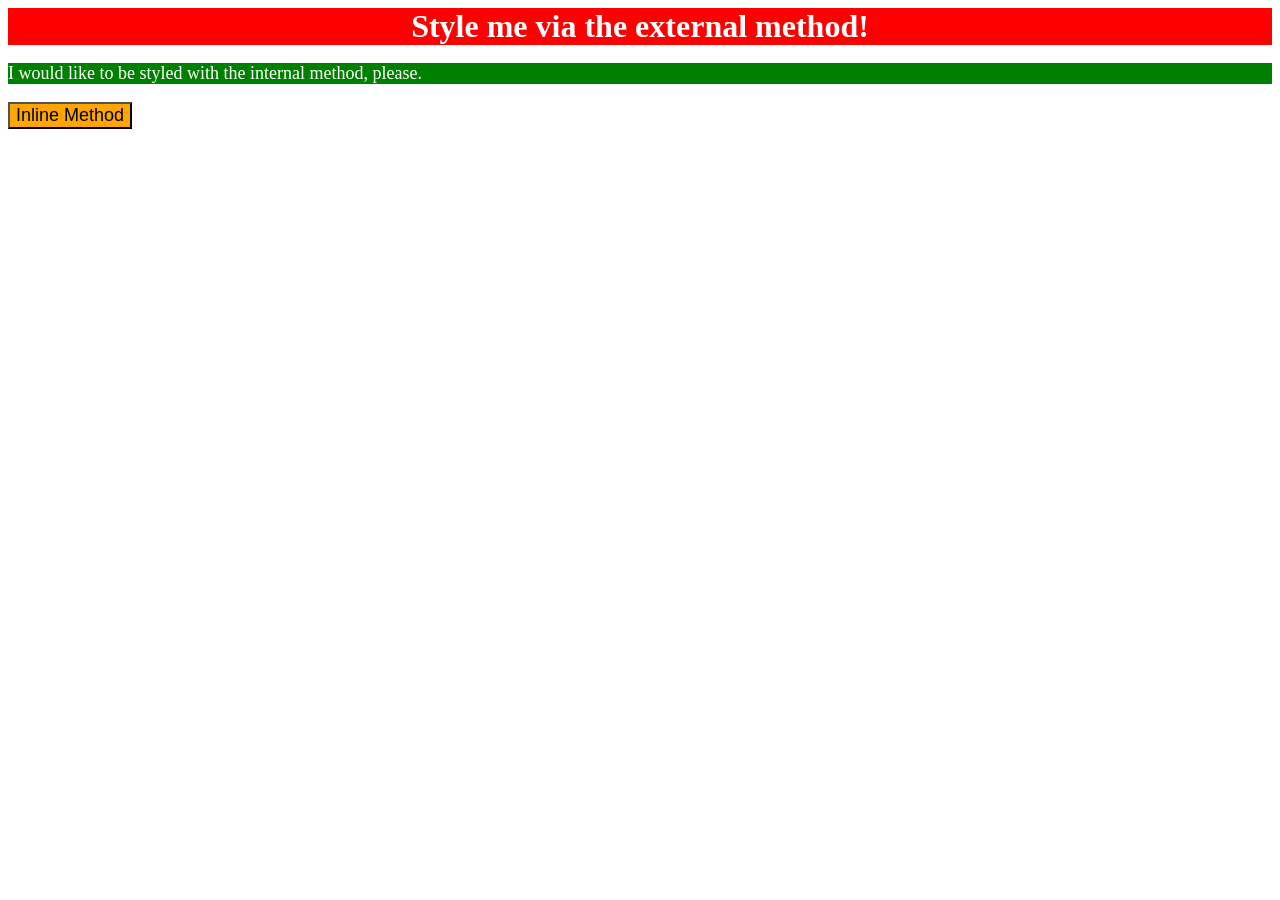
<file: foundations/intro-to-css/01-css-methods/index.html>
<DOCTYPE html>
<html lang="en">
  <head>
    <meta charset="UTF-8">
    <meta http-equiv="X-UA-Compatible" content="IE=edge">
    <meta name="viewport" content="width=device-width, initial-scale=1.0">
    <link rel="stylesheet" href="styles.css">
    <title>Methods for Adding CSS</title>
	<style>
	    p{
		    background-color: green;
		    color:white;
		    font-size: 18px;
	    }
	</style>
  </head>
  <body>
    <div>Style me via the external method!</div>
    <p>I would like to be styled with the internal method, please.</p>
    <button style="background-color: orange; font-size:18px;">Inline Method</button>
  </body>
</html>
</file>
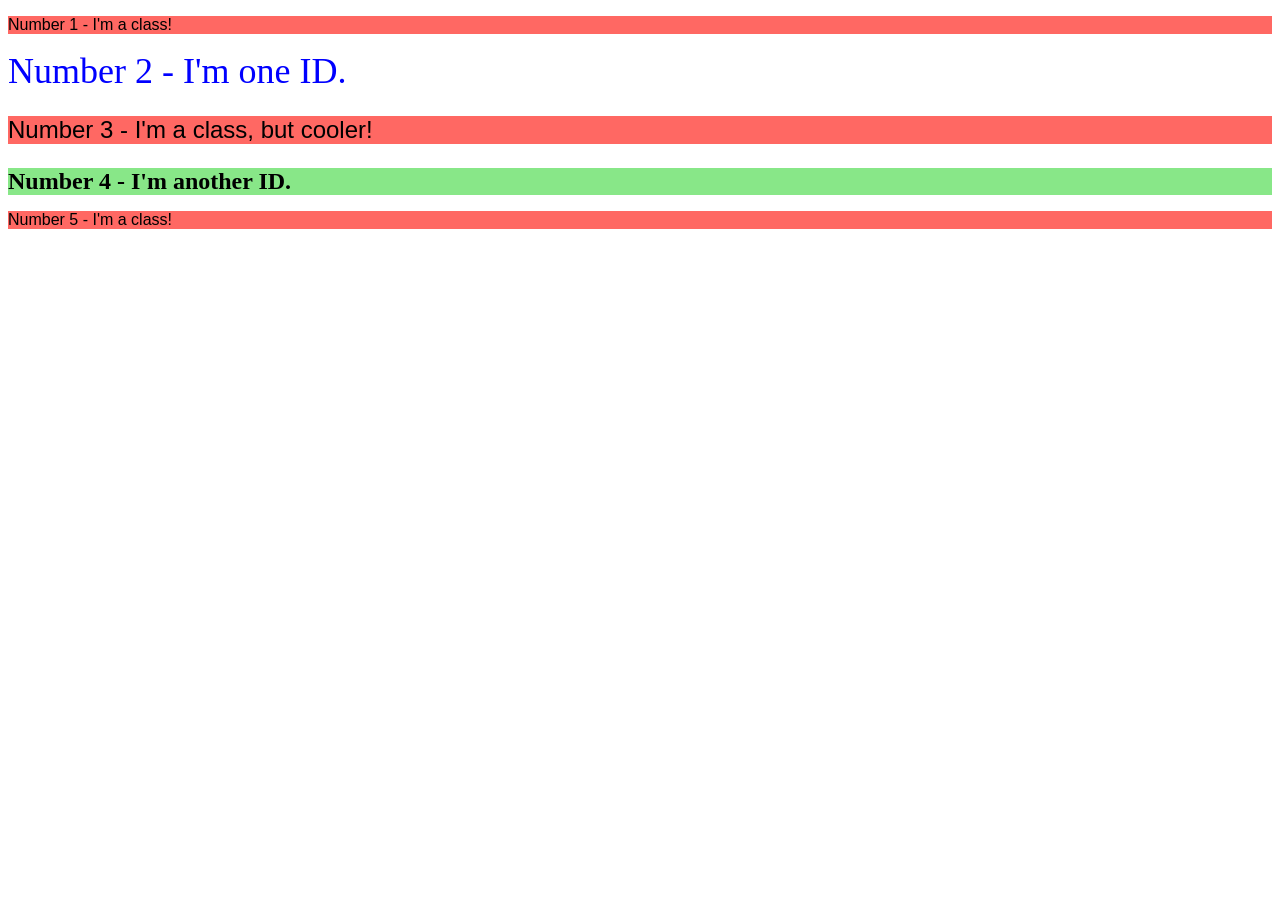
<file: foundations/intro-to-css/02-class-id-selectors/index.html>
<!DOCTYPE html>
<html lang="en">
  <head>
    <meta charset="UTF-8">
    <meta http-equiv="X-UA-Compatible" content="IE=edge">
    <meta name="viewport" content="width=device-width, initial-scale=1.0">
    <title>Class and ID Selectors</title>
    <link rel="stylesheet" href="style.css">
  </head>
  <body>
    <p class="odd">Number 1 - I'm a class!</p>
    <div id="second">Number 2 - I'm one ID.</div>
    <p class="odd third">Number 3 - I'm a class, but cooler!</p>
    <div id="fourth">Number 4 - I'm another ID.</div>
    <p class="odd">Number 5 - I'm a class!</p>
  </body>
</html>
</file>
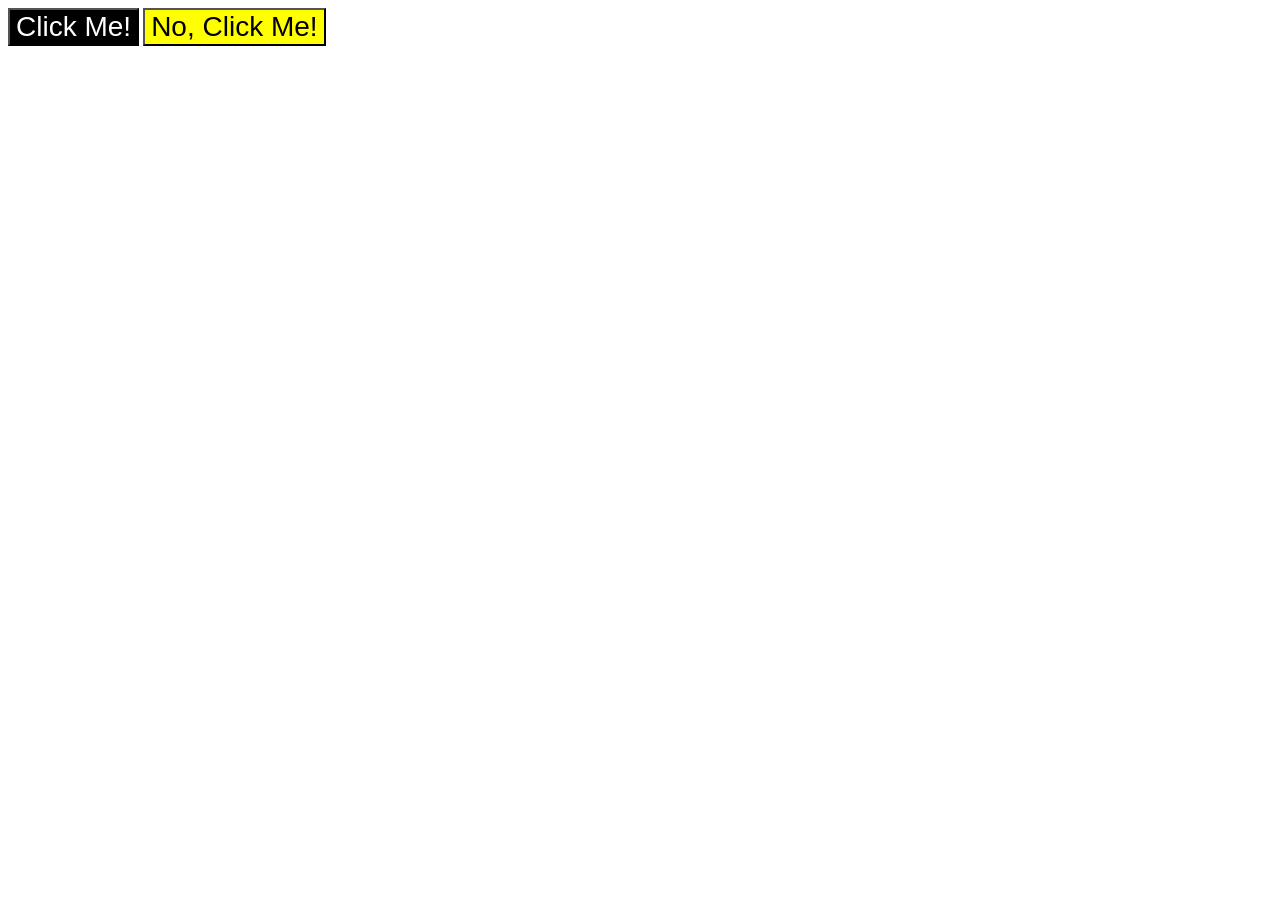
<file: foundations/intro-to-css/03-grouping-selectors/index.html>
<!DOCTYPE html>
<html lang="en">
  <head>
    <meta charset="UTF-8">
    <meta http-equiv="X-UA-Compatible" content="IE=edge">
    <meta name="viewport" content="width=device-width, initial-scale=1.0">
    <title>Grouping Selectors</title>
    <link rel="stylesheet" href="style.css">
  </head>
  <body>
    <button class= "first">Click Me!</button>
    <button class= "second">No, Click Me!</button>
  </body>
</html>
</file>
<file: foundations/intro-to-css/01-css-methods/styles.css>
div{
	background-color: red;
	color:white;
	text-align: center;
	font-size: 32px;
	font-weight: bold;
}
</file>
<file: foundations/intro-to-css/02-class-id-selectors/style.css>
/* Add CSS Styling */
.odd{
	background-color: #FF6863;
	font-family: "Verdana", "Deja Vu Sans", sans-serif;
}
#second{
	color: blue;
	font-size: 36px;
}
.third{
	font-size: 24px;
}
#fourth{
	background-color: #88E788;
	font-size: 24px;
	font-weight: bold;
}
</file>
<file: foundations/intro-to-css/03-grouping-selectors/style.css>
/* Add CSS Styling */
.first, .second{
	font-size: 28px;
	font-family: "Helvetica","Times New Roman", sans-serif;
}
.first{
	background-color: black;
	color:white;
}
.second{
	background-color: yellow;
}
</file>
